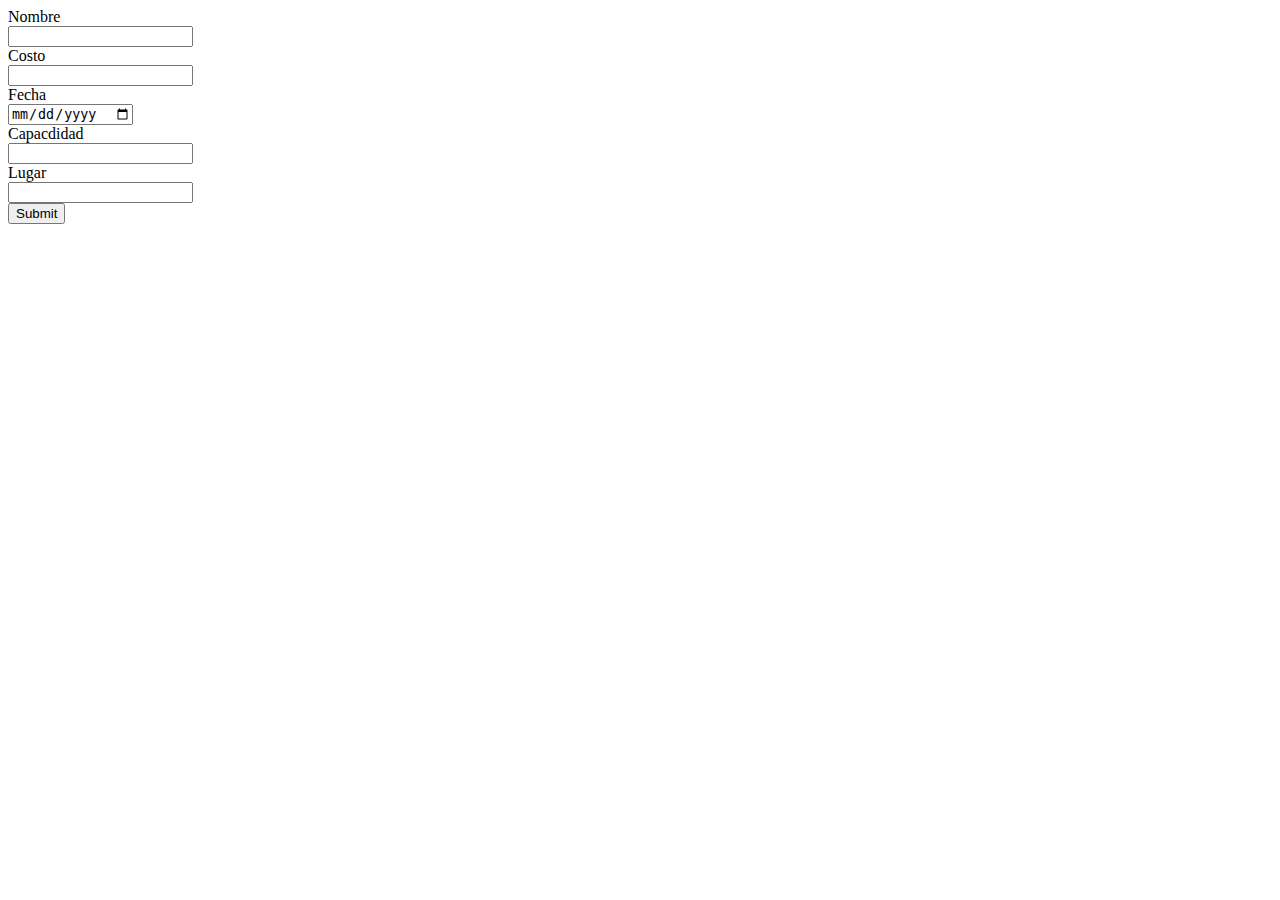
<file: crear.html>
<html xmlns:th="http://www.thymeleaf.org" >
    <head>
        <title>Agregar Pelicula</title>
        <meta charset="UTF-8"/>
        <link href="https://cdn.jsdelivr.net/npm/bootstrap@5.3.0-alpha1/dist/css/bootstrap.min.css" rel="stylesheet" integrity="sha384-GLhlTQ8iRABdZLl6O3oVMWSktQOp6b7In1Zl3/Jr59b6EGGoI1aFkw7cmDA6j6gD" crossorigin="anonymous">
        <script src="https://cdn.jsdelivr.net/npm/bootstrap@5.3.0-alpha1/dist/js/bootstrap.bundle.min.js" integrity="sha384-w76AqPfDkMBDXo30jS1Sgez6pr3x5MlQ1ZAGC+nuZB+EYdgRZgiwxhTBTkF7CXvN" crossorigin="anonymous"></script>
    </head>
    <body>

        <div class="container"></div>
        <div class="card-header bg-black text-white"></div>
        <div class="card-body">
  
            <div class="container">
                <form th:object = "${cinelitas}"
                      th:action = "@{/save}"
                      method="POST">

                    <input type="hidden" th:field="*{id}">
                    <div class="form-group mb-3 row mt-5">
                        <label class="col-md-2 col-form-label" for="nombre_pelicula">Nombre</label>
                        <div class="col-sm-10">
                            <input type="text" class="form-control form-control-sm col-md-6" th:field="*{nombre_pelicula}">
                        </div>
                    </div>

                    <div class="form-group mb-3 row">
                        <label class="form-control-sm col-md-2 col-form-label" for="costo">Costo</label>
                        <div class="col-sm-10">
                            <input type="number" th:field="*{costo}" class="form-control form-control-sm col-md-6">
                        </div>
                    </div>

                    <div class="form-group mb-3 row">
                        <label class="form-control-sm col-md-2 col-form-label" for="fecha">Fecha</label>
                        <div class="col-sm-10">
                            <input type="date" th:field="*{fecha}" class="form-control form-control-sm col-md-6">
                        </div>
                    </div>

                    <div class="form-group mb-3 row">
                        <label class="form-control-sm col-md-2 col-form-label" for="capacidad">Capacdidad</label>
                        <div class="col-sm-10">
                            <input type="tel" th:field="*{capacidad}" class="form-control form-control-sm col-md-6">
                        </div>
                    </div>

                    <div class="form-group mb-3 row">
                        <label class="form-control-sm col-md-2 col-form-label" for="lugar">Lugar</label>
                        <div class="col-sm-10">
                            <input type="text" th:field="*{lugar}" class="form-control form-control-sm col-md-6">
                        </div>
                    </div>
                    <button type="submit" class="btn btn-primary" value="Guardar">Submit</button>
                </form>
            </div>
    </body>
</html>
</file>
